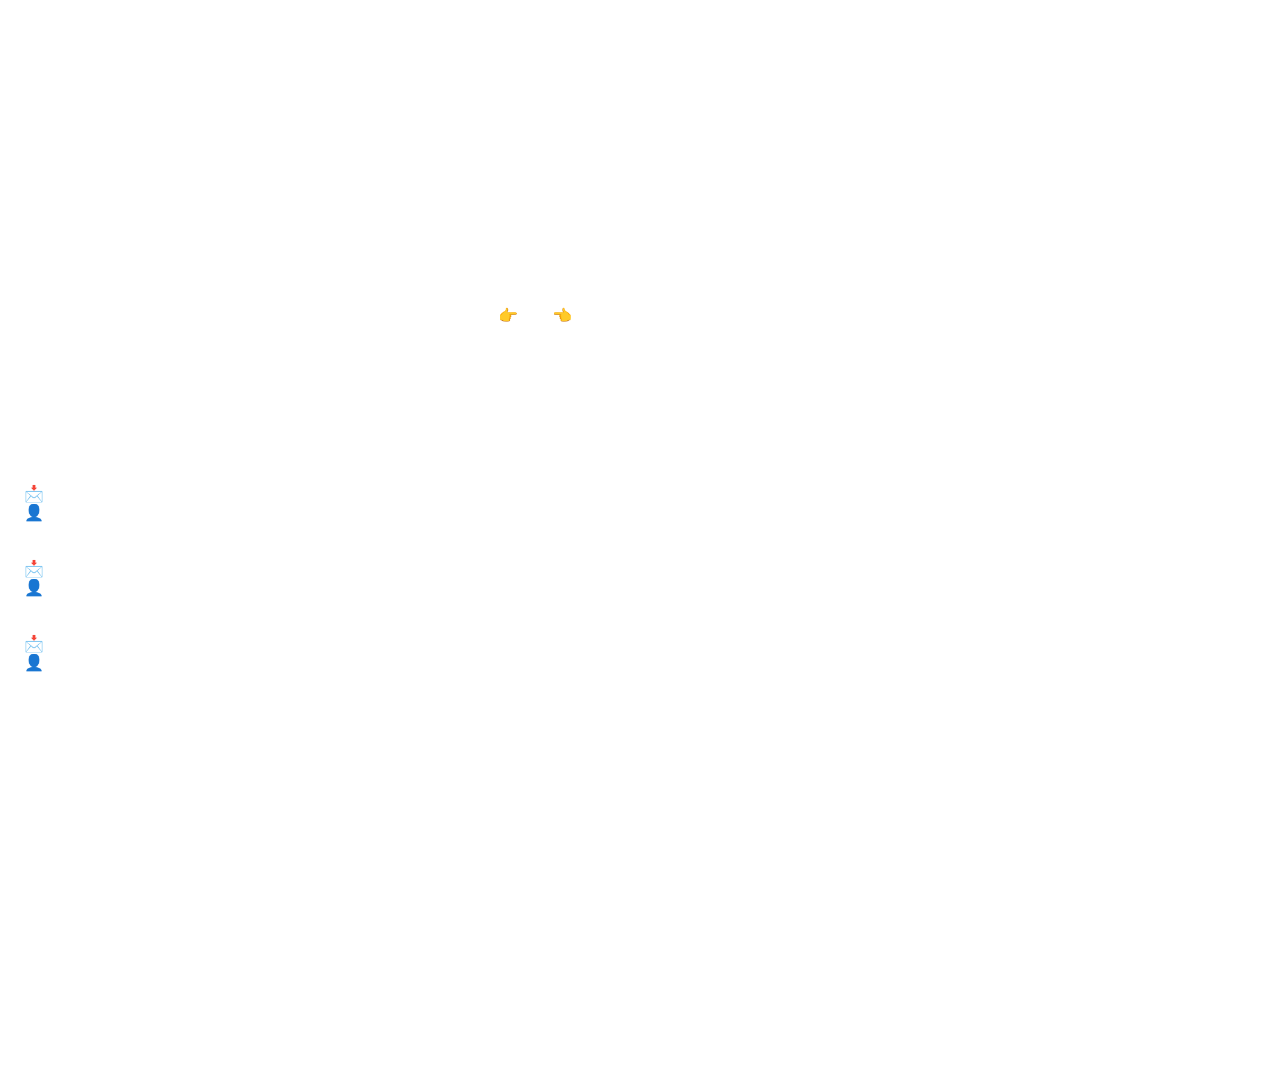
<file: contact.html>
<!DOCTYPE html>
<html lang="en">
<head>
    <meta charset="UTF-8">
    <meta http-equiv="X-UA-Compatible" content="IE=edge">
    <meta name="viewport" content="width=device-width, initial-scale=1.0">
    <title>Contact</title>
    <link rel="stylesheet" href="/css3/style.css">
</head>
<body>
    <header>
        <nav>
            <div class="Logo">
                <a href="#"></a>
            </div>
            <ul>
                <li><a href="./index.html">Home</a></li>
                <li><a href="./map.html">Primary</a></li>
                <li><a href="./Secondary.html">Secondary</a></li>
                <li><a href="./contact.html">Contact</a></li>
                
            </ul>
        </nav>
        <div>
            <div class="content">
                <div class="header">
                    <h1>Contact ✈</h1>
                    <p>ศูนย์รวมช่องทางการติดต่อ บริษัท ท่าอากาศยานไทย จำกัด (มหาชน) <a href="https://www.airportthai.co.th/en/" class="contact-us-link">👉Click👈</a></p>
                    <br>
                    <h1>Group Member</h1>
                    <h2>Transportation</h2><br>
                    <p>• Worakamon Noree</p>
                    📩G Mail: worakamon.noree@g.swu.ac.th
                    <br> 👤Instagram: wn_noree_01

                    <br>⠀
                    <p>• Darini Vorabutr</p>
                    📩G Mail: darini.vorabutr@g.swu.ac.th
                    <br> 👤Instagram: oh_darini

                    <br>⠀
                    <p>• Withavat Dechmongkhol</p>
                    📩G Mail: withavat.giez@g.swu.ac.th
                    <br> 👤Instagram: gg.teamswab

                    
                </div>
                </div>
            </div>
        </div>
    </header>
    
</body>
</html>
</file>
<file: css3/style.css>
*
{
    margin: 0;
    padding: 0;
    box-sizing: border-box;
    font-family: arial;
}
body{
    background-image: url(https://scontent.fbkk12-2.fna.fbcdn.net/v/t1.15752-9/349421254_660853489199533_2520541712339976208_n.jpg?_nc_cat=104&ccb=1-7&_nc_sid=ae9488&_nc_eui2=AeFw1oXM3iNtqOrEuAXEl_9RR2ulgI00KN1Ha6WAjTQo3Reu-GXhuN_f_VMCW5E0Ve8DrLBHL4-WIPVAoL7y2Bup&_nc_ohc=ReelVd8ektwAX8czPfP&_nc_ht=scontent.fbkk12-2.fna&oh=03_AdTsPrZd1GG7F4PVHUG6OXPExk1vFBq_-IHh9nHWmyIxeg&oe=6497E780);
    background-size: cover;
    background-position: center;
    height: 120vh;
   display: flex;
   justify-content: center;
   align-items: top;
}
nav{
    padding: 25px 80px;
    border-radius: 10px;
}
nav ul{
   display: flex;
}
nav ul li {
    list-style: none;
    
}
nav ul li{
    text-decoration: none;
}
nav ul li a{
    text-decoration: none;
    margin: 0 100px;
    font-family: Arial;
    font-weight: bold;
    letter-spacing: 1px;
    position: relative;
    color: white;
}
nav a::after{
    content: '';
    position: absolute;
    width: 5%;
    height: 5px;
    background: linear-gradient(to right,white,white);
    bottom: -10px;
    left: 50%;
    transform: translateX(-50%);
    border-radius: 25px;
    transition: .4s;
}
nav a:hover::after{
    width: 50%;
}
.content{
    width: 100%;
    margin: 0 auto;
    position: absolute;
    top: 50%;
    transform: translate(0,-50%);
    display: block;
}
.content .header .card{
    width: 50%;
    position: relative;
}
.content .header{
    color: white;
}
.content .header h3{
    font-size: 2.5rem;
    letter-spacing: 2px;
    letter-spacing: 0px;
}
.content .header h1{
    font-size: 4rem;
}
.content .header {
    color: white;
}
.content .header{
        text-decoration: none;
}
.contact-us-link{
    color: white;
    text-decoration: none;
}
</file>
